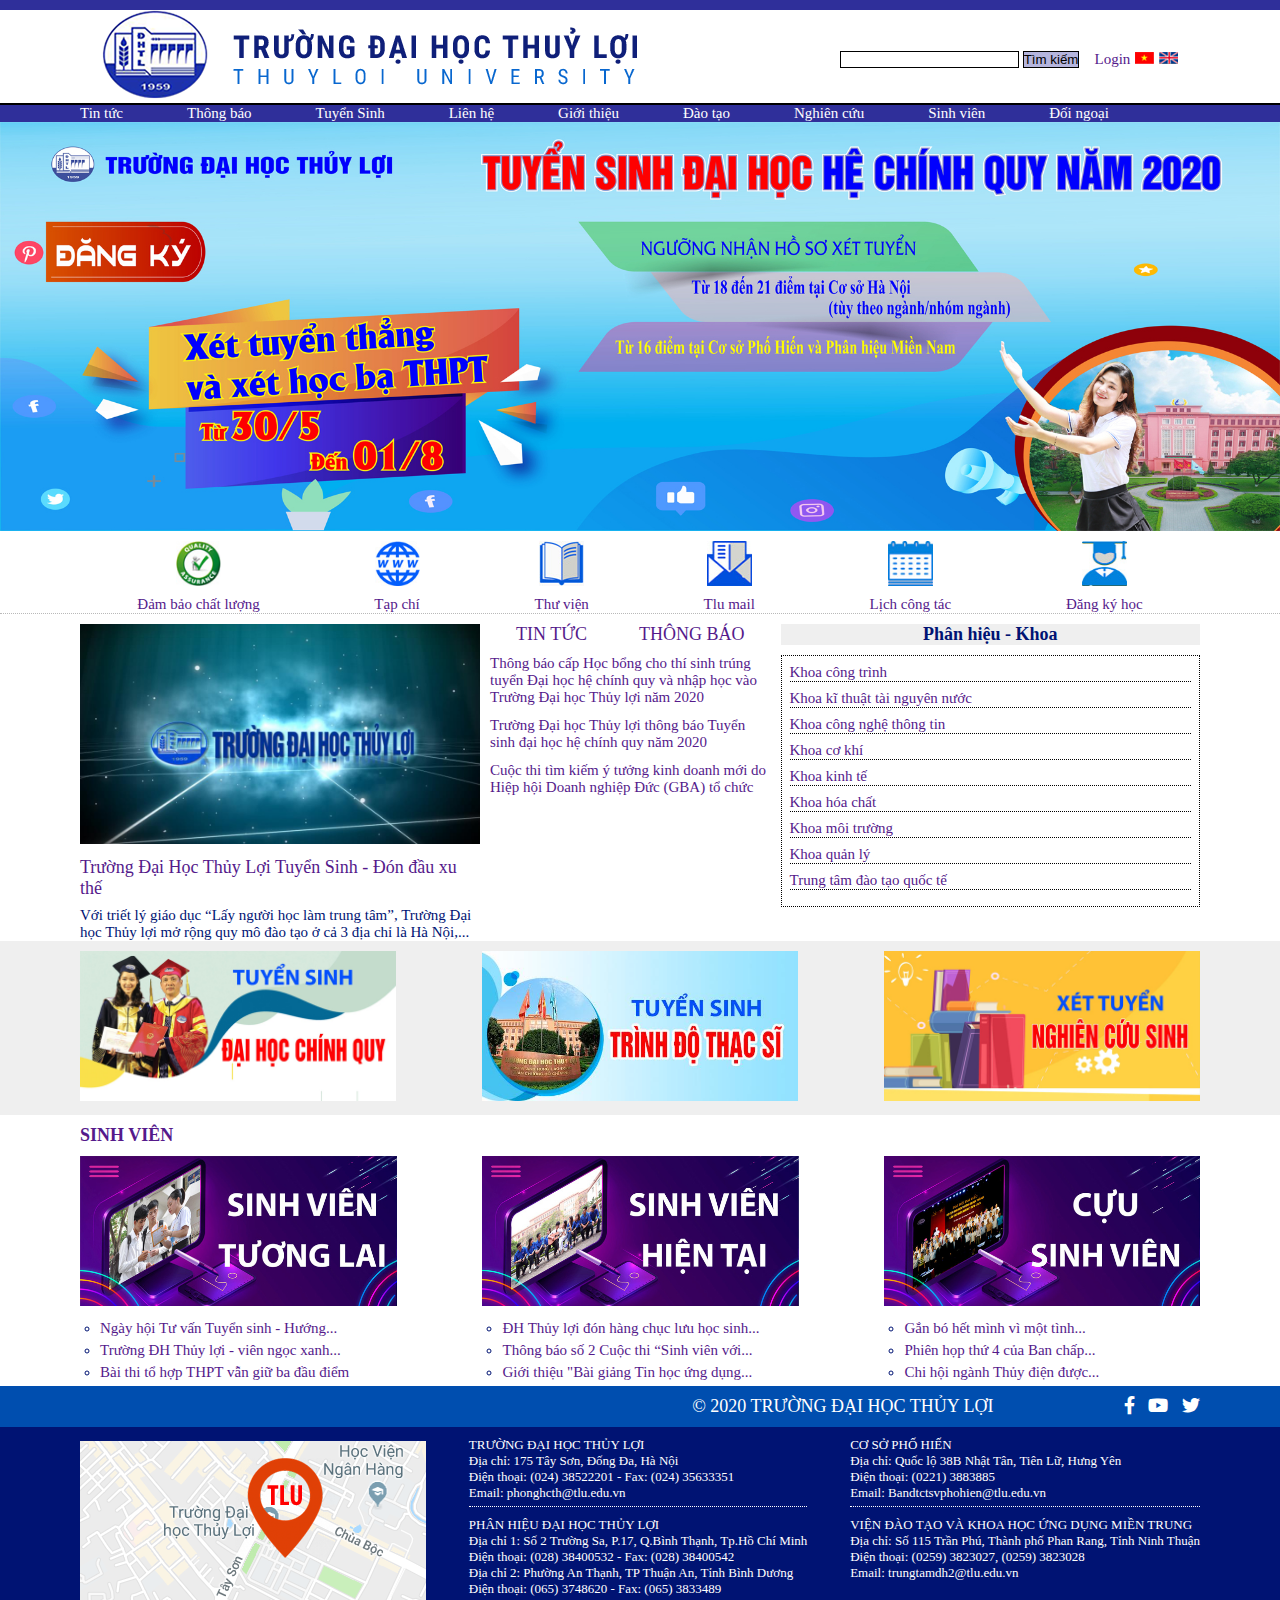
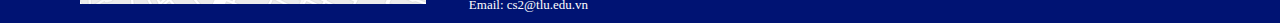
<file: index1.html>
<!DOCTYPE html>
<html lang="vi">
<html>
<head>
	<title>Demo</title>
	<meta charset="utf-8">
	<meta name="viewport" content="width=device-width, initial-scale=1.0">
	<link rel="stylesheet" type="text/css" href="style1.css">
	<link rel="stylesheet" type="text/css" href="fontawesome/css/all.css">
</head>
<body>
	<header id="head">
		<div class="header-page">
			<div class="img-logo">
				<a href=""><img src="img/logo1.png"></a>
			</div>
			<div class="login-search-box">
					<div class="search-box">
						<i><input type="text" name=""class="input-search"></i>
						<button class="button-search">Tìm kiếm</button>
					</div>
					<div class="login-box">
						<a href=""><p>Login</p></a>
						<a href=""><img src="img/vi.jpg"></a>
						<a href=""><img src="img/en.jpg"></a>
					</div>
			</div>
		</div>
	</header>
	<section class="main-contain">
		<div class="contain-menu">
			<div class="content-menu">
				<nav class="nav-menu-pc">
					<ul class="nav-list">
						<li><a href="">Tin tức</a></li>
						<li><a href="">Thông báo</a></li>
						<li><a href="">Tuyển Sinh</a></li>
						<li><a href="">Liên hệ</a></li>
						<li><a href="">Giới thiệu</a></li>
						<li><a href="">Đào tạo</a></li>
						<li><a href="">Nghiên cứu</a></li>
						<li><a href="">Sinh viên</a></li>
						<li><a href="">Đối ngoại</a></li>
					</ul>
				</nav>
				<label for="nav-mobile-input" class="nav-button">
					<i class="fas fa-bars"></i>
				</label>
				<input hidden="" type="checkbox" name="" class="nav-input" id="nav-mobile-input">			
				<label for="nav-mobile-input" class="nav-overlay"></label>
				<nav class="nav-menu-mobile">
					<label for="nav-mobile-input" class="nav-mobile-close">
						<i class="fas fa-times"></i>
					</label>
					<ul class="nav-list-mobile">
						<li><a href="">Tin tức</a></li>
						<li><a href="">Thông báo</a></li>
						<li><a href="">Tuyển Sinh</a></li>
						<li><a href="">Liên hệ</a></li>
						<li><a href="">Giới thiệu</a></li>
						<li><a href="">Đào tạo</a></li>
						<li><a href="">Nghiên cứu</a></li>
						<li><a href="">Sinh viên</a></li>
						<li><a href="">Đối ngoại</a></li>
					</ul>
				</nav>
			</div>
		</div>
		<div class="contain-banner">
			<a href=""><img src="img/banner.jpg"></a>
		</div>
		<div class="quick-link">
			<div class="link">
				<a href=""><img id="img-icon" src="img/quality.jpg"><p>Đảm bảo chất lượng</p></a>
				<a href=""><img id="img-icon" src="img/www.jpg"><p>Tạp chí</p></a>
				<a href=""><img id="img" src="img/library.jpg"><p>Thư viện</p></a>
				<a href=""><img id="img" src="img/email.jpg"><p>Tlu mail</p></a>
				<a href=""><img id="img" src="img/lichcongtac.jpg"><p>Lịch công tác</p></a>
				<a href=""><img id="img" src="img/user.jpg"><p>Đăng ký học</p></a>
			</div>
		</div>
		<div class="contain-news">
			<div class="content-news">
				<div class="content-1">
					<a href=""><img src="img/nenthumb.jpg"></a>
					<a href="">Trường Đại Học Thủy Lợi Tuyển Sinh - Đón đầu xu thế</a>
					<p>Với triết lý giáo dục “Lấy người học làm trung tâm”, Trường Đại học Thủy lợi mở rộng quy mô đào tạo ở cả 3 địa chỉ là Hà Nội,...</p>
				</div>
				<div class="content-2">
					<div class="info">
						<a href="">Tin tức</a>
						<a href="">Thông báo</a>
					</div>
					<ul class="ul-content-2">
						<li><a href="">Thông báo cấp Học bổng cho thí sinh trúng tuyển Đại học hệ chính quy và nhập học vào Trường Đại học Thủy lợi năm 2020</a></li>
						<li><a href="">Trường Đại học Thủy lợi thông báo Tuyển sinh đại học hệ chính quy năm 2020</a></li>
						<li><a href="">Cuộc thi tìm kiếm ý tưởng kinh doanh mới do Hiệp hội Doanh nghiệp Đức (GBA) tổ chức</a></li>
					</ul>
				</div>
				<div class="content-3">
					<h2>Phân hiệu - Khoa</h2>
					<ul class="ul-content-3">
						<li><a href="">Khoa công trình</a></li>
						<li><a href="">Khoa kĩ thuật tài nguyên nước</a></li>
						<li><a href="">Khoa công nghệ thông tin</a></li>
						<li><a href="">Khoa cơ khí</a></li>
						<li><a href="">Khoa kinh tế</a></li>
						<li><a href="">Khoa hóa chất</a></li>
						<li><a href="">Khoa môi trường</a></li>
						<li><a href="">Khoa quản lý</a></li>
						<li><a href="">Trung tâm đào tạo quốc tế</a></li>
					</ul>
				</div>
			</div>
		</div>
		<div class="contain-banner-news">
			<div class="content-banner-news">
				<a href=""><img src="img/ts.jpg"></a>
				<a href=""><img src="img/tsts.jpg"></a>
				<a href=""><img src="img/tst.jpg"></a>
			</div>
		</div>
		<div class="contain-sinhvien">
			<div class="head-content-sinhvien">
				<a href="">Sinh viên</a>
			</div>
			<div class="content-sinhvien">
				<div class="content-sinhvien-news">
					<a href=""><img src="img/st.jpg"></a>
					<ul>
						<li><a href="">Ngày hội Tư vấn Tuyển sinh - Hướng...</a></li>
						<li><a href="">Trường ĐH Thủy lợi - viên ngọc xanh...</a></li>
						<li><a href="">Bài thi tổ hợp THPT vẫn giữ ba đầu điểm</a></li>
					</ul>
				</div>
				<div class="content-sinhvien-news">
					<a href=""><img src="img/st2.jpg"></a>
					<ul>
						<li><a href="">ĐH Thủy lợi đón hàng chục lưu học sinh...</a></li>
						<li><a href="">Thông báo số 2 Cuộc thi “Sinh viên với...</a></li>
						<li><a href="">Giới thiệu "Bài giảng Tin học ứng dụng...</a></li>
					</ul>
				</div>
				<div class="content-sinhvien-news">
					<a href=""><img src="img/st3.jpg"></a>
					<ul>
						<li><a href="">Gắn bó hết mình vì một tình...</a></li>
						<li><a href="">Phiên họp thứ 4 của Ban chấp...</a></li>
						<li><a href="">Chi hội ngành Thủy điện được...</a></li>
					</ul>
				</div>
			</div>
		</div>
	</section>
	<footer>
		<div class="contain-footer-info">
			<div class="content-footer-intro">
				<div class="footer-info-text">
					<p>© 2020 Trường đại học thủy lợi</p>
				</div>
				<div class="footer-info-icon">
					<i class="fab fa-facebook-f"></i>
					<i class="fab fa-youtube"></i>
					<i class="fab fa-twitter"></i>
				</div>
			</div>
		</div>
		<div class="contain-footer">
			<div class="content-footer">
				<div class="content-map">
					<a href=""><img src="img/map.png"></a>
				</div>
				<div class="content-addres-bac">
					<p id="line-dot">TRƯỜNG ĐẠI HỌC THỦY LỢI<br>Địa chỉ: 175 Tây Sơn, Đống Đa, Hà Nội<br>Điện thoại: (024) 38522201 - Fax: (024) 35633351<br>Email: phonghcth@tlu.edu.vn<br></p>
					<p>PHÂN HIỆU ĐẠI HỌC THỦY LỢI<br>Địa chỉ 1: Số 2 Trường Sa, P.17, Q.Bình Thạnh, Tp.Hồ Chí Minh<br>Điện thoại: (028) 38400532 - Fax: (028) 38400542<br>Địa chỉ 2: Phường An Thạnh, TP Thuận An, Tỉnh Bình Dương<br>Điện thoại: (065) 3748620 - Fax: (065) 3833489<br>Email: cs2@tlu.edu.vn</p>
				</div>
				<div class="content-addres-nam">
					<p id="line-dot">CƠ SỞ PHỐ HIẾN<br>Địa chỉ: Quốc lộ 38B Nhật Tân, Tiên Lữ, Hưng Yên<br>Điện thoại: (0221) 3883885<br>Email: Bandtctsvphohien@tlu.edu.vn</p>
					<p>VIỆN ĐÀO TẠO VÀ KHOA HỌC ỨNG DỤNG MIỀN TRUNG<br>Địa chỉ: Số 115 Trần Phú, Thành phố Phan Rang, Tỉnh Ninh Thuận<br>Điện thoại: (0259) 3823027, (0259) 3823028<br>Email: trungtamdh2@tlu.edu.vn<br>  <br>  <br></p>
				</div>
			</div>
		</div>
	</footer>
</body>
</html>
</file>
<file: style1.css>
* {
	margin:0;
	padding: 0;
	border: none;
}
body {
    font-family: tahoma;
    text-decoration: none;
    color: #001373;
    font-size: 15px;
}
ul {
	list-style: none;
}
a {
	text-decoration: none;
	white-space: break-spaces;
}
p{
	white-space: break-spaces;
}
/*xu ly header*/
#head{
	width: 100%;
}
.header-page{
	width: 100%;
	display: flex;
	justify-content: space-around;
	align-items: center;
	background-color: white;
	border-bottom: 2px black solid;
	border-top: 10px #2f2f9a solid;
}
.img-logo {
	display: block;
}
.login-search-box {
	display: flex;
	flex-direction: row;
	justify-content: center;
	align-items: center;
	float: right;
	bottom: 0;
	left: 0;
	padding-top: 10px;
	margin-bottom: 5px;
}
.search-box {
	display: block;
}
.button-search {
	border: 1px black solid;
	background-color: #b5b5dd;
}
.input-search {
	border: 1px black solid;
}
.login-box {
	display: flex;
	margin-left: 10px;
}
.login-box a{
	padding-left: 5px;
}
/*end header*/
.main-contain {
}
.contain-menu {
	width: 100%;
	background-color: #2f2f9a;
}
/*content menu*/
.content-menu {
	background-color: #2f2f9a;
	padding: 0 80px;
	display: flex;
	align-items: center;
	overflow: hidden;
}
.nav-list {
	display: flex;
}
.nav-list a{
	color: white;
	margin-right: 64px;
	white-space: nowrap;
}
.nav-button {
	width: 30px;
	height: 30px;
	color: white;
	display: none;
	font-size: 20px;
    margin: auto 0;
}
.nav-overlay {
	position: fixed;
	top: 0;
	bottom: 0;
	left: 0;
	right: 0;
	background-color: rgba(0,0,0, 0.3);
	display: none;
	animation: fadeIn linear 0.2s;
}
.nav-menu-mobile{
	position: fixed;
	top: 0;
	bottom: 0;
	left: 0;
	width: 320px;
	max-width: 100%;
	background-color: white;
	opacity: 0;
	transform: translateX(-100%);
	transition: transform linear 0.2s;
	z-index: 1000;
}
.nav-list-mobile{
	margin-top: 24px;
}
.nav-list-mobile a {
	text-decoration: none;
	display: block;
	font-size: 20px;
	padding: 14px 35px;
}
.nav-mobile-close
{
	width: 25px;
	height: 25px;
	color: grey;
	position: absolute;
	top: 1rem;
	right: 1rem;
}
.nav-input:checked ~ .nav-overlay {
	display: block;
}
.nav-input:checked ~ .nav-menu-mobile {
	transform: translateX(0%);
	opacity: 1;
}
.nav-menu-pc a:hover {
	color: red;
}
/*banner*/
.contain-banner {
	animation: opac 3s forwards infinite;
}
.contain-banner img {
	width: 100%;
	display: block;
}
/*end baner*/
/*quick link*/
.quick-link {
	display: block;
	width: 100%;
	margin-top: 10px;
	border-bottom: 1px #8080808c dotted;
}
.link {
	padding: 0 80px;
	display: flex;
	justify-content: space-around;
	align-items: center;
	list-style: none;
}
.link a img{
	width: 45px;
	height: 45px;
	display: block;
	margin-bottom: 10px;
	margin-left: auto;
	margin-right: auto;
}
/*end quick link*/
/*contain news*/
.contain-news {
	width: 100%;
	margin-top: 10px;
}
.content-news {
	padding: 0 80px;
	display: flex;
	justify-content: space-around;
}
.content-1 {
	display: block;
	margin-right: 10px;
}
.content-1 img {
	width: 400px;
	height: 220px;
}
.content-1 a {
	display: block;
	margin-bottom: 8px;
	font-size: 18px;
}
.content-2 {
	margin-right: 10px;
}
.info {
	display: flex;
	align-items: center;
	justify-content: space-around;
	margin-bottom: 10px;
}
.info a{
	font-size: 18px;
	text-transform: uppercase;
}
.info a:hover {
	background-color: #EFEFEF;
}
.ul-content-2 {
	/*display: block;*/
}
.ul-content-2 li a{
	display: block;
	margin-bottom: 11px;
}
.content-3 {
	width: 100%;
}
.content-3 h2{
	font-size: 18px;
	margin-bottom: 10px;
	background-color: #EFEFEF;
	text-align: center;
}
.ul-content-3 {
	border: 1px black dotted;
	padding: 8px;
}
.ul-content-3 li a{
	display: block;
	margin-bottom: 8px;
	border-bottom: 1px black dotted;
}
/*end contain news*/
/*contain banner news*/
.contain-banner-news{
	width: 100%;
	background-color: #EFEFEF;
}
.content-banner-news{
	display: flex;
	align-items: center;
	justify-content: space-between;
	padding: 0 80px;
	overflow: hidden;

}
.content-banner-news img{
	margin: 10px 0;
	width: auto;
	height: 150px;
}
.content-banner-news img:hover {
	transform: translateX(3px);
	transform: translateY(3px);
	opacity: 0.5;
}
/*end contain banner news*/
/*contain sinhvien*/
.contain-sinhvien {
	width: 100%;
	background-color: white;
	margin-top: 10px;
}
.head-content-sinhvien {
	display: block;
	padding: 0 80px;
	margin-bottom: 10px;
}
.head-content-sinhvien a{
	display: block;
	font-size: 18px;
	text-transform: uppercase;
	font-weight: bold;
}
.content-sinhvien {
	display: flex;
	justify-content: space-between;
	align-items: center;
	padding: 0 80px;
	overflow: hidden;
}
.content-sinhvien-news ul {
	padding-left: 20px;
	list-style: circle;
}
.content-sinhvien-news li a{
	display: block;
	margin-bottom: 5px;
}
.content-sinhvien-news li a:hover{
	color: #0a229ee0;
}
.content-sinhvien-news img{
	width: auto;
	height: 150px;
	margin-bottom: 10px;
}
/*contain sinhvien*/
/*contain footer intro*/
.contain-footer-info{
	width: 100%;
	background-color: #004EAF;
}
.content-footer-intro {
	padding: 10px 80px;
	display: flex;
	justify-content: flex-end;
}
.footer-info-text {
	margin-right: 120px;
}
.footer-info-text p{
	font-size: 18px;
	text-transform: uppercase;
	color: white;
}
.footer-info-icon i{
	font-size: 18px;
	padding-left: 10px;
	color: white;
}
.contain-footer {
	width: 100%;
	background-color: #001373;
}
.content-footer {
	padding: 10px 80px;
	display: flex;
	justify-content: space-between;
	align-items: center;
}
.content-footer p{
	color: white;
	font-size: 13px;
}
#line-dot {
	border-bottom: 1px white dotted;
	margin-bottom: 10px;
    padding-bottom: 5px;
}
/*end contain footer intro*/
/* animation*/
@keyframes fadeIn {
	from {
		opacity: 0;
	}
	to{
		opacity: 1;
		transition: 0.2s;
	}
}
@-webkit-keyframes opac{
	from{
		opacity: 0.5;
	}
	to{
		opacity: 1;
		transition: 0.5s;
	}
}
/*end animation*/
/*reponsive tablet */
@media (max-width: 1024px)
{
	.login-search-box {
		display: none;
	}
	.quick-link {
		display: block;
	}
	.contain-banner {
		display: block;
		z-index: 100;
	}
	.nav-button {
		display: block;
	}
	.nav-menu-pc {
		display: none;
	}
	.content-sinhvien {
		display: block;
		text-align:center;
	}
	.content-sinhvien-news {
		display: inline-block;
	}
	.content-banner-news{
		display: block;
		text-align: center;
	}
	.content-banner-news a{
		display: inline-block;
	}
	.content-footer {
		display: none;
	}
}
/*end reponsive*/
</file>
